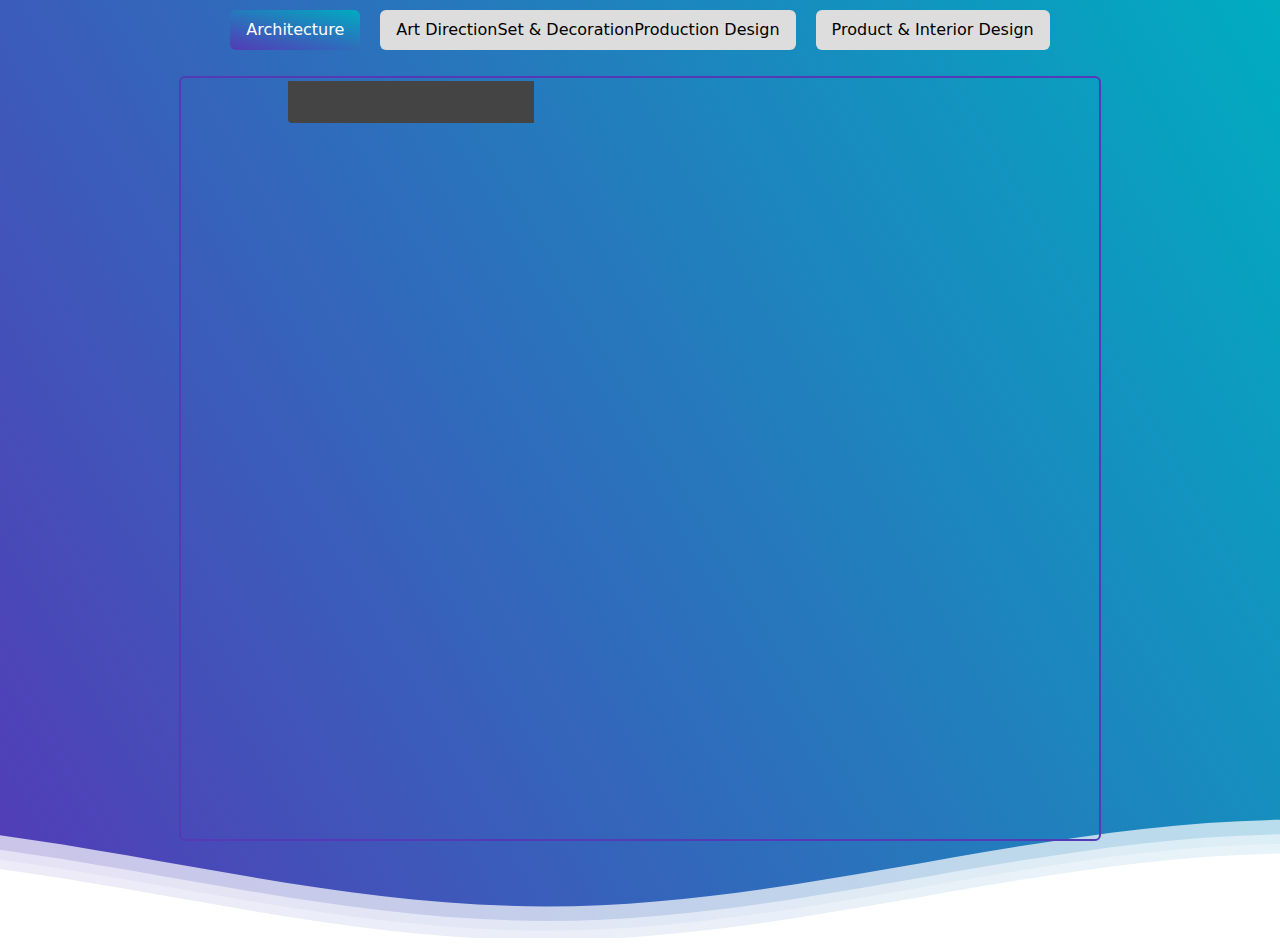
<file: index.html>
<!DOCTYPE html>
<html lang="en">
  <head>
    <meta charset="UTF-8" />
    <meta name="viewport" content="width=device-width, initial-scale=1.0" />
    <title>Document</title>
    <link
      href="https://cdn.jsdelivr.net/npm/bootstrap@5.3.3/dist/css/bootstrap.min.css"
      rel="stylesheet"
      integrity="sha384-QWTKZyjpPEjISv5WaRU9OFeRpok6YctnYmDr5pNlyT2bRjXh0JMhjY6hW+ALEwIH"
      crossorigin="anonymous"
    />
    <link rel="stylesheet" href="style.css" />
  </head>
  <body>
    <div class="header">
      <!--Content before waves-->
      <div class="inner-header">
        <ul
          class="nav nav-pills mb-3 justify-content-center"
          id="pills-tab"
          role="tablist"
        >
          <li class="nav-item" role="presentation">
            <button
              class="nav-link active"
              id="pills-home-tab"
              data-bs-toggle="pill"
              data-bs-target="#pills-home"
              type="button"
              role="tab"
              aria-controls="pills-home"
              aria-selected="true"
            >
              Architecture
            </button>
          </li>
          <li class="nav-item" role="presentation">
            <button
              class="nav-link"
              id="pills-profile-tab"
              data-bs-toggle="pill"
              data-bs-target="#pills-profile"
              type="button"
              role="tab"
              aria-controls="pills-profile"
              aria-selected="false"
            >
              Art DirectionSet & DecorationProduction Design
            </button>
          </li>
          <li class="nav-item" role="presentation">
            <button
              class="nav-link"
              id="pills-contact-tab"
              data-bs-toggle="pill"
              data-bs-target="#pills-contact"
              type="button"
              role="tab"
              aria-controls="pills-contact"
              aria-selected="false"
            >
              Product & Interior Design
            </button>
          </li>
        </ul>
        <div class="tab-content" id="pills-tabContent">
          <div
            class="tab-pane fade show active"
            id="pills-home"
            role="tabpanel"
            aria-labelledby="pills-home-tab"
            tabindex="0"
          >
            <div class="iframe-wrapper">
              <div class="iframe-mask"></div>
              <iframe
                src="https://online.anyflip.com/tjglk/cohw/index.html"
                seamless="seamless"
                scrolling="no"
                frameborder="0"
                allowtransparency="true"
                allowfullscreen="true"
              ></iframe>
            </div>
          </div>
          <div
            class="tab-pane fade"
            id="pills-profile"
            role="tabpanel"
            aria-labelledby="pills-profile-tab"
            tabindex="0"
          >
            <div class="iframe-wrapper">
               <div class="iframe-mask"></div>
              <iframe
                src="https://online.anyflip.com/tjglk/cohw/index.html"
                seamless="seamless"
                scrolling="no"
                frameborder="0"
                allowtransparency="true"
                allowfullscreen="true"
              ></iframe>
            </div>
          </div>
          <div
            class="tab-pane fade"
            id="pills-contact"
            role="tabpanel"
            aria-labelledby="pills-contact-tab"
            tabindex="0"
          >
            <div class="iframe-wrapper">
              <div class="iframe-mask"></div>
              <iframe
                src="https://online.anyflip.com/tjglk/cohw/index.html"
                seamless="seamless"
                scrolling="no"
                frameborder="0"
                allowtransparency="true"
                allowfullscreen="true"
              ></iframe>
            </div>
          </div>
        </div>
      </div>

      <!--Waves Container-->
      <div>
        <svg
          class="waves"
          xmlns="http://www.w3.org/2000/svg"
          xmlns:xlink="http://www.w3.org/1999/xlink"
          viewBox="0 24 150 28"
          preserveAspectRatio="none"
          shape-rendering="auto"
        >
          <defs>
            <path
              id="gentle-wave"
              d="M-160 44c30 0 58-18 88-18s 58 18 88 18 58-18 88-18 58 18 88 18 v44h-352z"
            />
          </defs>
          <g class="parallax">
            <use
              xlink:href="#gentle-wave"
              x="48"
              y="0"
              fill="rgba(255,255,255,0.7"
            />
            <use
              xlink:href="#gentle-wave"
              x="48"
              y="3"
              fill="rgba(255,255,255,0.5)"
            />
            <use
              xlink:href="#gentle-wave"
              x="48"
              y="5"
              fill="rgba(255,255,255,0.3)"
            />
            <use xlink:href="#gentle-wave" x="48" y="7" fill="#fff" />
          </g>
        </svg>
      </div>
      <!--Waves end-->
    </div>
    <!--Header ends-->
    <script
      src="https://cdn.jsdelivr.net/npm/bootstrap@5.3.3/dist/js/bootstrap.bundle.min.js"
      integrity="sha384-YvpcrYf0tY3lHB60NNkmXc5s9fDVZLESaAA55NDzOxhy9GkcIdslK1eN7N6jIeHz"
      crossorigin="anonymous"
    ></script>
  </body>
</html>
</file>
<file: style.css>
@import url(//fonts.googleapis.com/css?family=Lato:300:400);

body {
  margin: 0;
}
.iframe-wrapper{
  position: relative;
  width: 80%;
  height: 100%;
  margin: auto;
  overflow: hidden;
}


iframe {
  border: 2px solid rgba(84, 58, 183, 1);
  border-radius: 6px;
  position: relative;
  z-index: 99;
  width: 90%;
  height: 85vh;
}

 .iframe-mask {
    width: 24%;
    background-color: #444;
    height: 42px;
    top: 5px;
    position: absolute;
    z-index: 100;
    left: 160px;
    border-bottom-left-radius: 4px;
  }

@media (max-width: 1024px) {
  .iframe-mask {
    display: none;
  }
}
@media (max-width: 900px) {
  .iframe-mask {
    display: none;
  }
}
@media (max-width: 768px) {
  .iframe-mask {
    display: none;
  }
}

.company-logo {
  z-index: 100;
}

h1 {
  font-family: "Lato", sans-serif;
  font-weight: 300;
  letter-spacing: 2px;
  font-size: 48px;
}
p {
  font-family: "Lato", sans-serif;
  letter-spacing: 1px;
  font-size: 14px;
  color: #333333;
}

.header {
  position: relative;
  text-align: center;
  background: linear-gradient(
    60deg,
    rgba(84, 58, 183, 1) 0%,
    rgba(0, 172, 193, 1) 100%
  );
  color: white;
}
.logo {
  width: 50px;
  fill: white;
  padding-right: 15px;
  display: inline-block;
  vertical-align: middle;
}

.inner-header {
  height: 90vh;
  width: 100%;
  margin: 0;
  padding: 0;
}

.flex {
  /*Flexbox for containers*/
  display: flex;
  justify-content: center;
  align-items: center;
  text-align: center;
}

.waves {
  position: relative;
  width: 100%;
  height: 15vh;
  margin-bottom: -7px; /*Fix for safari gap*/
  min-height: 100px;
  max-height: 150px;
}

.content {
  position: relative;
  height: 20vh;
  text-align: center;
  background-color: white;
}

/* Animation */

.parallax > use {
  animation: move-forever 25s cubic-bezier(0.55, 0.5, 0.45, 0.5) infinite;
}
.parallax > use:nth-child(1) {
  animation-delay: -2s;
  animation-duration: 7s;
}
.parallax > use:nth-child(2) {
  animation-delay: -3s;
  animation-duration: 10s;
}
.parallax > use:nth-child(3) {
  animation-delay: -4s;
  animation-duration: 13s;
}
.parallax > use:nth-child(4) {
  animation-delay: -5s;
  animation-duration: 20s;
}
@keyframes move-forever {
  0% {
    transform: translate3d(-90px, 0, 0);
  }
  100% {
    transform: translate3d(85px, 0, 0);
  }
}
/*Shrinking for mobile*/
@media (max-width: 768px) {
  .waves {
    height: 40px;
    min-height: 40px;
  }
  .content {
    height: 30vh;
  }
  h1 {
    font-size: 24px;
  }
}


#pills-tab li button {
  color: #000;
  z-index: 1000;
  margin-top: 20px;
  cursor: pointer;
  background: #ddd;
  margin: 10px;
}

#pills-tab li button.nav-link.active {
   background: linear-gradient(
    14deg,
    rgba(84, 58, 183, 1) 0%,
    rgba(0, 172, 193, 1) 100%
  );
  color: white;
}
</file>
